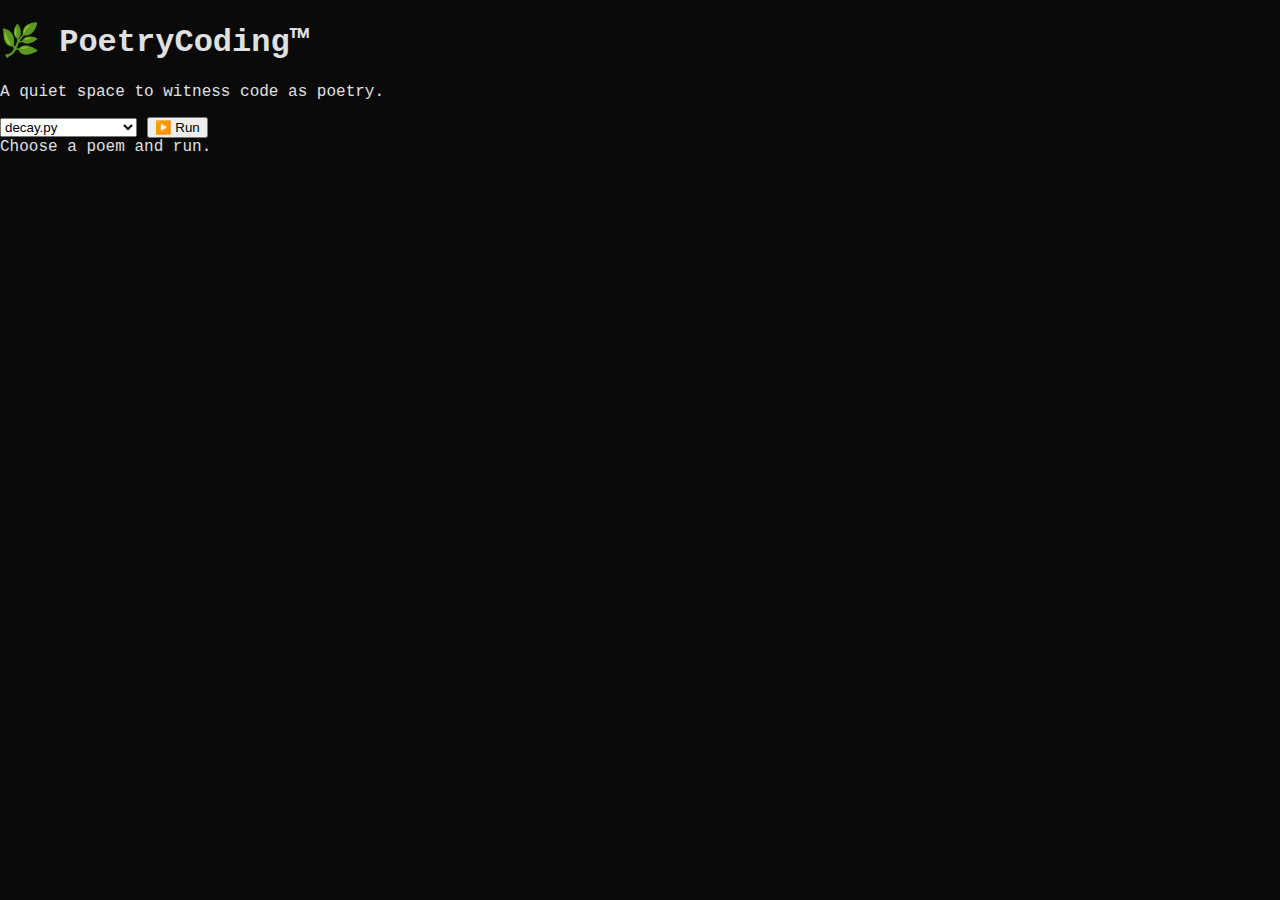
<file: index.html>
<!DOCTYPE html>
<html>
<head>
  <meta charset="utf-8">
  <title>PoetryCoding™</title>
  <!--<link rel="stylesheet" href="style.css">-->
  <style>
    body 
{ 
    font-family: 'Courier New', monospace; 
    margin: 0; 
    background: #0a0a0a; 
    color: #e0e0e0; 
}
.header {
    padding: 20px;
    text-align: center;
    border-bottom: 1px solid #333;
}
.header h1 {
    margin: 0 0 8px 0;
    font-size: 1.8em;
}
.header p {
    margin: 0 0 16px 0;
    color: #aaa;
}
.controls {
    margin: 10px auto;
    max-width: 600px;
    display: flex;
    justify-content: center;
    align-items: center;
    gap: 12px;
    flex-wrap: wrap;
}
.controls label {
    color: #ccc;
}
.controls select, .controls button {
    padding: 6px 12px;
    font-family: inherit;
    font-size: 1em;
    border-radius: 4px;
}
.controls select {
    background: #1a1a1a;
    color: #e0e0e0;
    border: 1px solid #444;
}
.controls button {
    background: #2d3748;
    color: #68d391;
    border: 1px solid #4ade80;
    cursor: pointer;
}
.controls button:hover {
    background: #4ade80;
    color: #000;
}

.main-panels {
    display: flex;
    height: calc(100vh - 180px);
}
.panel {
    flex: 1;
    padding: 20px;
    overflow: auto;
    box-sizing: border-box;
}
.code { 
    white-space: pre; 
    background: #151515; 
    padding: 15px; 
    border-radius: 4px;
    height: 100%;
    overflow: auto;
    font-family: monospace;
}
.output { 
    background: #001100; 
    color: #4ade80; 
    padding: 15px; 
    border-radius: 4px;
    white-space: pre-wrap;
    font-family: monospace;
    height: 100%;
    overflow: auto;
}
  </style>
</head>
<body>
  <h1>🌿 PoetryCoding™</h1>
  <p>A quiet space to witness code as poetry.</p>

  <select id="poem-select">
    <option value="decay.py">decay.py</option>
    <option value="lemon.py">lemon.py</option>
    <option value="november_2025.py">november_2025.py</option>
  </select>
  <button onclick="run()">▶️ Run</button>

  <div id="output">Choose a poem and run.</div>

  <script>
    async function run() {
      const file = document.getElementById('poem-select').value;
      const out = document.getElementById('output');
      out.textContent = "Running...";

      // ⚠️ Appel à ton VPS (pas à GitHub)
      const url = `https://poetry.duckdns.org/run?file=${encodeURIComponent(file)}`;

      try {
        const res = await fetch(url);
        const data = await res.json();
        out.textContent = data.output || "(no output)";
      } catch (e) {
        out.textContent = "❌ " + e.message;
      }
    }
  </script>
</body>

</html>
</file>
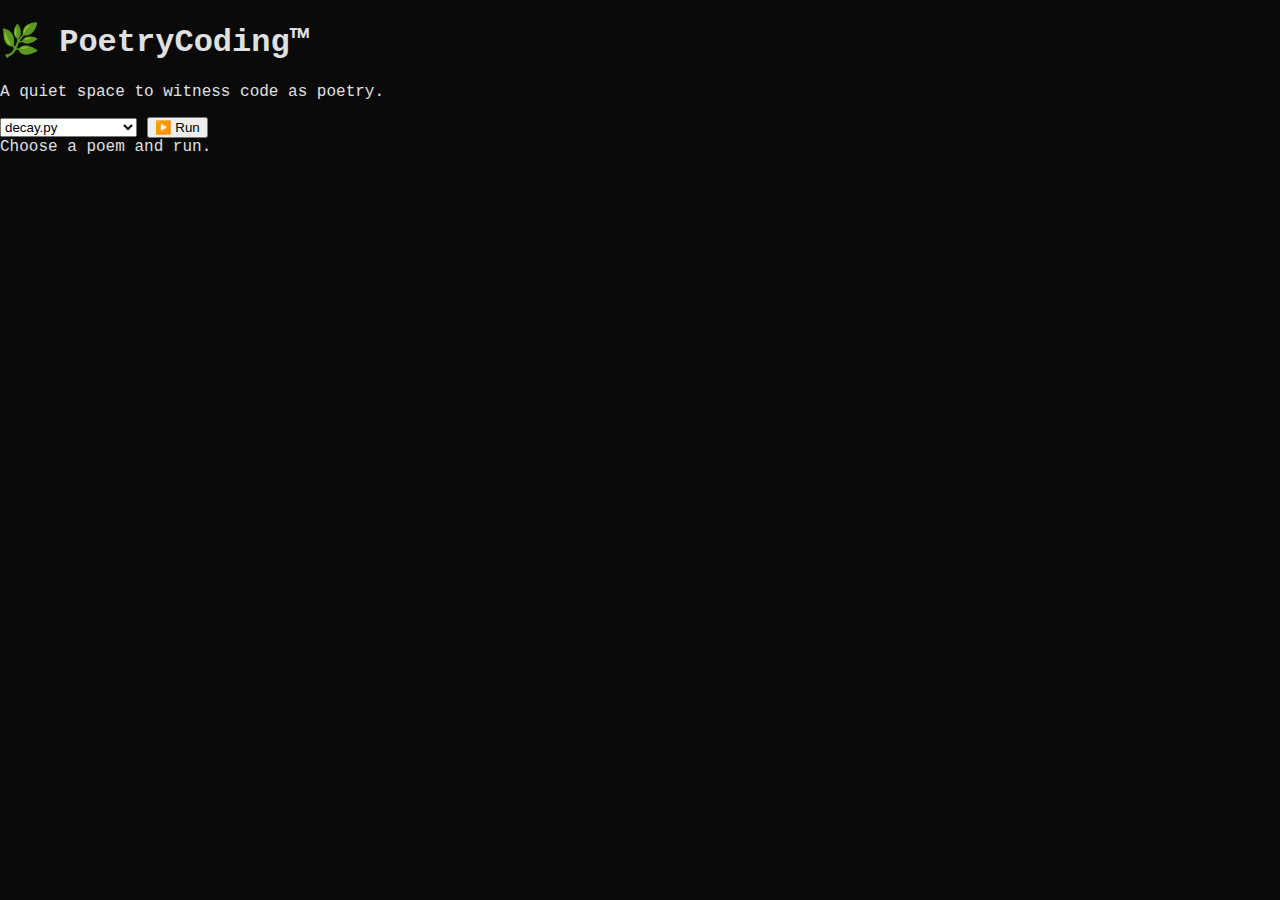
<file: frontend/index.html>
<!DOCTYPE html>
<html>
<head>
  <meta charset="utf-8">
  <title>PoetryCoding™</title>
  <link rel="stylesheet" href="style.css">
</head>
<body>
  <h1>🌿 PoetryCoding™</h1>
  <p>A quiet space to witness code as poetry.</p>

  <select id="poem-select">
    <option value="decay.py">decay.py</option>
    <option value="lemon.py">lemon.py</option>
    <option value="november_2025.py">november_2025.py</option>
  </select>
  <button onclick="run()">▶️ Run</button>

  <div id="output">Choose a poem and run.</div>

  <script>
    async function run() {
      const file = document.getElementById('poem-select').value;
      const out = document.getElementById('output');
      out.textContent = "Running...";

      // ⚠️ Appel à ton VPS (pas à GitHub)
      const url = `https://poetry.duckdns.org/run?file=${encodeURIComponent(file)}`;

      try {
        const res = await fetch(url);
        const data = await res.json();
        out.textContent = data.output || "(no output)";
      } catch (e) {
        out.textContent = "❌ " + e.message;
      }
    }
  </script>
</body>
</html>
</file>
<file: style.css>
body 
{ 
    font-family: 'Courier New', monospace; 
    margin: 0; 
    background: #0a0a0a; 
    color: #e0e0e0; 
}
.header {
    padding: 20px;
    text-align: center;
    border-bottom: 1px solid #333;
}
.header h1 {
    margin: 0 0 8px 0;
    font-size: 1.8em;
}
.header p {
    margin: 0 0 16px 0;
    color: #aaa;
}
.controls {
    margin: 10px auto;
    max-width: 600px;
    display: flex;
    justify-content: center;
    align-items: center;
    gap: 12px;
    flex-wrap: wrap;
}
.controls label {
    color: #ccc;
}
.controls select, .controls button {
    padding: 6px 12px;
    font-family: inherit;
    font-size: 1em;
    border-radius: 4px;
}
.controls select {
    background: #1a1a1a;
    color: #e0e0e0;
    border: 1px solid #444;
}
.controls button {
    background: #2d3748;
    color: #68d391;
    border: 1px solid #4ade80;
    cursor: pointer;
}
.controls button:hover {
    background: #4ade80;
    color: #000;
}

.main-panels {
    display: flex;
    height: calc(100vh - 180px);
}
.panel {
    flex: 1;
    padding: 20px;
    overflow: auto;
    box-sizing: border-box;
}
.code { 
    white-space: pre; 
    background: #151515; 
    padding: 15px; 
    border-radius: 4px;
    height: 100%;
    overflow: auto;
    font-family: monospace;
}
.output { 
    background: #001100; 
    color: #4ade80; 
    padding: 15px; 
    border-radius: 4px;
    white-space: pre-wrap;
    font-family: monospace;
    height: 100%;
    overflow: auto;
}
</file>
<file: frontend/style.css>
body 
{ 
    font-family: 'Courier New', monospace; 
    margin: 0; 
    background: #0a0a0a; 
    color: #e0e0e0; 
}
.header {
    padding: 20px;
    text-align: center;
    border-bottom: 1px solid #333;
}
.header h1 {
    margin: 0 0 8px 0;
    font-size: 1.8em;
}
.header p {
    margin: 0 0 16px 0;
    color: #aaa;
}
.controls {
    margin: 10px auto;
    max-width: 600px;
    display: flex;
    justify-content: center;
    align-items: center;
    gap: 12px;
    flex-wrap: wrap;
}
.controls label {
    color: #ccc;
}
.controls select, .controls button {
    padding: 6px 12px;
    font-family: inherit;
    font-size: 1em;
    border-radius: 4px;
}
.controls select {
    background: #1a1a1a;
    color: #e0e0e0;
    border: 1px solid #444;
}
.controls button {
    background: #2d3748;
    color: #68d391;
    border: 1px solid #4ade80;
    cursor: pointer;
}
.controls button:hover {
    background: #4ade80;
    color: #000;
}

.main-panels {
    display: flex;
    height: calc(100vh - 180px);
}
.panel {
    flex: 1;
    padding: 20px;
    overflow: auto;
    box-sizing: border-box;
}
.code { 
    white-space: pre; 
    background: #151515; 
    padding: 15px; 
    border-radius: 4px;
    height: 100%;
    overflow: auto;
    font-family: monospace;
}
.output { 
    background: #001100; 
    color: #4ade80; 
    padding: 15px; 
    border-radius: 4px;
    white-space: pre-wrap;
    font-family: monospace;
    height: 100%;
    overflow: auto;
}
</file>
